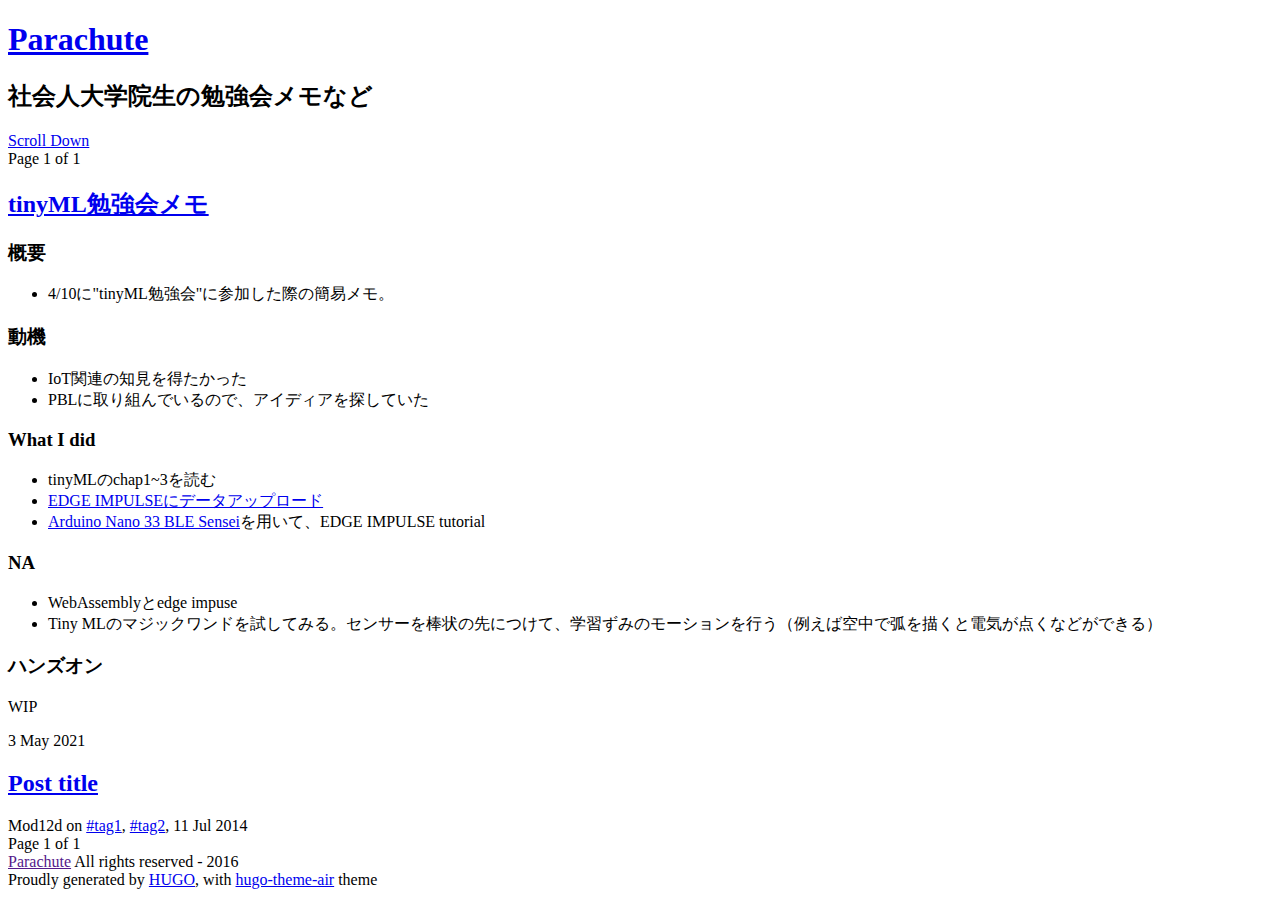
<file: docs/index.html>
<!DOCTYPE html>
<html lang="en-US">

<head>
    <meta charset="utf-8" />
    <meta http-equiv="X-UA-Compatible" content="IE=edge" />

  	<meta property="og:title" content=" Parachute" />
  	<meta property="og:site_name" content="Parachute" />
  	<meta property="og:url" content="https://mod12d.github.io/tech-blog/" />
    
    
    <meta property="og:type" content="website" />
    

  <title>
     Parachute
  </title>

    <meta name="description" content="社会人大学院生の勉強会メモなど" />

    <meta name="HandheldFriendly" content="True" />
    <meta name="viewport" content="width=device-width, initial-scale=1.0" />

    <link rel="shortcut icon" href="https://mod12d.github.io/tech-blog/images/favicon.ico">
	  <link rel="apple-touch-icon" href="https://mod12d.github.io/tech-blog/images/apple-touch-icon.png" />
    
    <link rel="stylesheet" type="text/css" href="https://mod12d.github.io/tech-blog/css/screen.css" />
    <link rel="stylesheet" type="text/css" href="//fonts.googleapis.com/css?family=Merriweather:300,700,700italic,300italic|Open+Sans:700,400|Inconsolata" />


    
      
      
        <link href="https://mod12d.github.io/tech-blog/index.xml" rel="alternate" type="application/rss+xml" title="Parachute" />
      
    
    <meta name="generator" content="Hugo 0.76.5" />

    <link rel="canonical" href="https://mod12d.github.io/tech-blog/" />

     
</head>
<body class="nav-closed">
<div id="particles-js"></div>
  


 <div class="site-wrapper">



<header class="main-header " style="background-image: url(https://mod12d.github.io/tech-blog/images/user.jpg)">


    

    <nav class="main-nav overlay clearfix">
        
        
    </nav>
<div class="vertical">
        <div class="main-header-content inner">
            <h1 class="page-title">
              <a class="btn-bootstrap-2 title-scroll" href="#content">Parachute</a>
          </h1>
          <h2 class="page-description">社会人大学院生の勉強会メモなど</h2>
        </div>
</div>
    <a class="scroll-down icon-arrow-left" href="#content"><span class="hidden">Scroll Down</span></a>
</header>

<main id="content" class="content" role="main">
    
    
    
    
    
    

    <div class="extra-pagination inner">
        <nav class="pagination" role="navigation">
	
	<span class="page-number">Page 1 of 1</span>
	
</nav>

    </div>

    
        
<article class="post post">
    <header class="post-header">
        <h2 class="post-title"><a href="https://mod12d.github.io/tech-blog/post/2021/05/03/test/">tinyML勉強会メモ</a></h2>
    </header>
    <section class="post-excerpt">
      <p>
          <section class="post-content">
            <h3 id="概要">概要</h3>
<ul>
<li>4/10に&quot;tinyML勉強会&quot;に参加した際の簡易メモ。</li>
</ul>
<h3 id="動機">動機</h3>
<ul>
<li>IoT関連の知見を得たかった</li>
<li>PBLに取り組んでいるので、アイディアを探していた</li>
</ul>
<h3 id="what-i-did">What I did</h3>
<ul>
<li>tinyMLのchap1~3を読む</li>
<li><a href="https://studio.edgeimpulse.com/studio/25831">EDGE IMPULSEにデータアップロード</a></li>
<li><a href="https://docs.edgeimpulse.com/docs/arduino-nano-33-ble-sense">Arduino Nano 33 BLE Sensei</a>を用いて、EDGE IMPULSE tutorial</li>
</ul>
<h3 id="na">NA</h3>
<ul>
<li>WebAssemblyとedge impuse</li>
<li>Tiny MLのマジックワンドを試してみる。センサーを棒状の先につけて、学習ずみのモーションを行う（例えば空中で弧を描くと電気が点くなどができる）</li>
</ul>
<h3 id="ハンズオン">ハンズオン</h3>
<p>WIP</p>

          </section>
      </p>
      
    </section>
    <footer class="post-meta">
        
        
        
            
        
        
        <time class="post-date" datetime="2021-05-03T00:00:00Z">
            3 May 2021
        </time>
    </footer>
</article>

    
        
<article class="post post">
    <header class="post-header">
        <h2 class="post-title"><a href="https://mod12d.github.io/tech-blog/post/2014/07/11/post-title/">Post title</a></h2>
    </header>
    <section class="post-excerpt">
      <p>
          <section class="post-content">
            
          </section>
      </p>
      
    </section>
    <footer class="post-meta">
        
        
            Mod12d
        
        on
            
                <a href="https://mod12d.github.io/tech-blog/tags/tag1/">#tag1</a>,
            
                <a href="https://mod12d.github.io/tech-blog/tags/tag2/">#tag2</a>,
            
        
        <time class="post-date" datetime="2014-07-11T10:54:24&#43;02:00">
            11 Jul 2014
        </time>
    </footer>
</article>

    

    <nav class="pagination" role="navigation">
	
	<span class="page-number">Page 1 of 1</span>
	
</nav>


</main>

    <footer class="site-footer clearfix">
        <section class="copyright"><a href="">Parachute</a> All rights reserved - 2016</section>
        
        <section class="poweredby">Proudly generated by <a class="icon-hugo" href="https://gohugo.io">HUGO</a>, with <a class="icon-theme" href="https://github.com/syui/hugo-theme-air">hugo-theme-air</a> theme</section>
        
    </footer>
    </div>
    <script type="text/javascript" src="https://mod12d.github.io/tech-blog/js/jquery.js"></script>
    <script type="text/javascript" src="https://mod12d.github.io/tech-blog/js/jquery.fitvids.js"></script>
    <script type="text/javascript" src="https://mod12d.github.io/tech-blog/js/index.js"></script>
    <script src="https://mod12d.github.io/tech-blog/js/particles.min.js"></script>
    <script src="https://mod12d.github.io/tech-blog/js/particles.js"></script>  

</body>
</html>
</file>
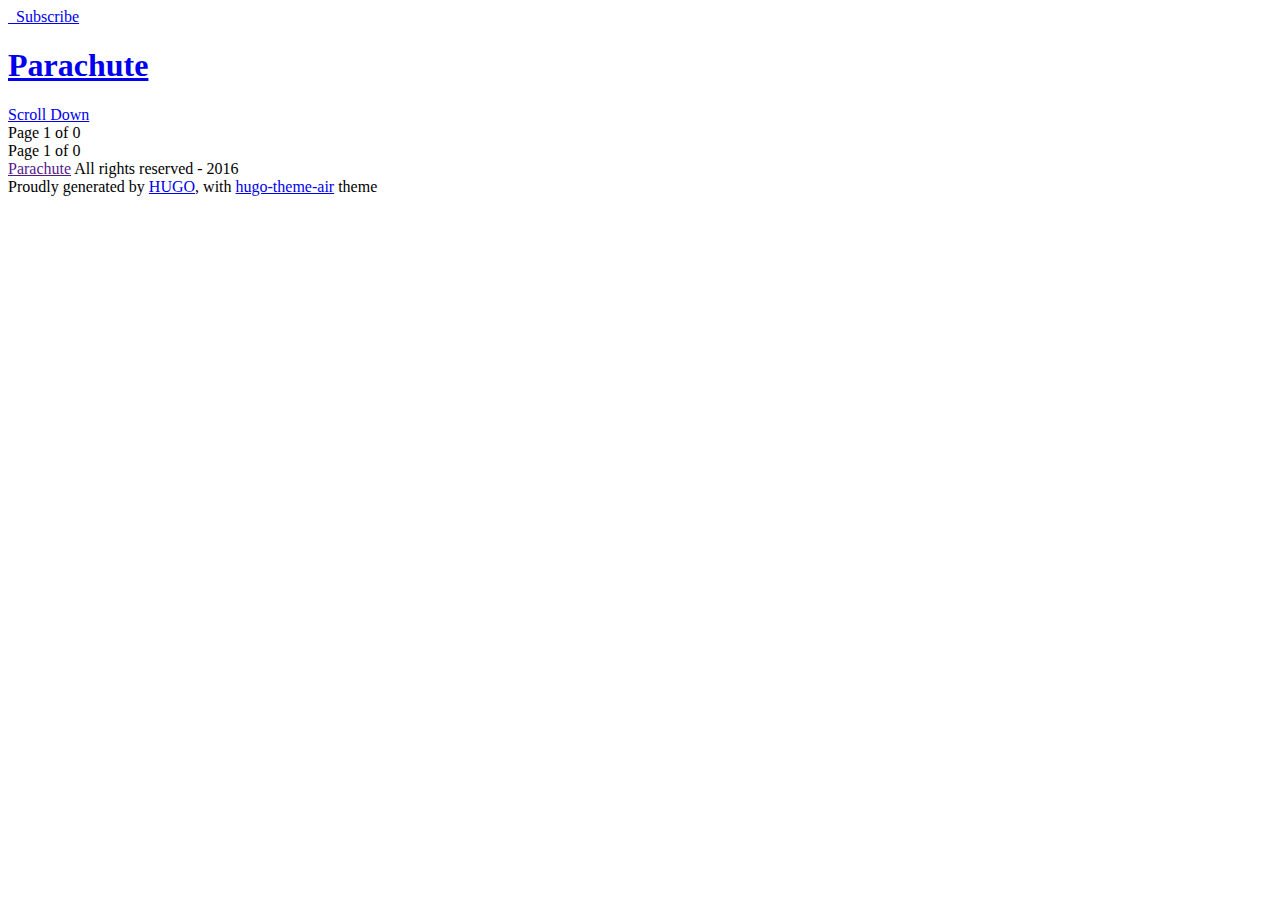
<file: docs/categories/index.html>
<!DOCTYPE html>
<html lang="en-US">

<head>
    <meta charset="utf-8" />
    <meta http-equiv="X-UA-Compatible" content="IE=edge" />

  	<meta property="og:title" content=" Categories &middot;  Parachute" />
  	<meta property="og:site_name" content="Parachute" />
  	<meta property="og:url" content="https://mod12d.github.io/tech-blog/categories/" />
    
    
    <meta property="og:type" content="website" />
    

  <title>
     Categories &middot;  Parachute
  </title>

    <meta name="description" content="社会人大学院生の勉強会メモなど" />

    <meta name="HandheldFriendly" content="True" />
    <meta name="viewport" content="width=device-width, initial-scale=1.0" />

    <link rel="shortcut icon" href="https://mod12d.github.io/tech-blog/images/favicon.ico">
	  <link rel="apple-touch-icon" href="https://mod12d.github.io/tech-blog/images/apple-touch-icon.png" />
    
    <link rel="stylesheet" type="text/css" href="https://mod12d.github.io/tech-blog/css/screen.css" />
    <link rel="stylesheet" type="text/css" href="//fonts.googleapis.com/css?family=Merriweather:300,700,700italic,300italic|Open+Sans:700,400|Inconsolata" />


    
      
          <link href="https://mod12d.github.io/tech-blog/index.xml" rel="alternate" type="application/rss+xml" title="Parachute" />
      
      
        <link href="https://mod12d.github.io/tech-blog/categories/index.xml" rel="alternate" type="application/rss+xml" title="Categories &middot; Parachute" />
      
    
    <meta name="generator" content="Hugo 0.76.5" />

    <link rel="canonical" href="https://mod12d.github.io/tech-blog/categories/" />

     
</head>
<body class="nav-closed">
<div id="particles-js"></div>
  


 <div class="site-wrapper">




	<header class="main-header" style="background-image: url(https://mod12d.github.io/tech-blog/images/user.jpg)">

    <nav class="main-nav overlay clearfix">
      
      
        
          <a class="menu-button icon-feed" href="https://mod12d.github.io/tech-blog/categories/index.xml">&nbsp;&nbsp;Subscribe</a>
        
      
    </nav>
    <div class="vertical">

        <div class="main-header-content inner">
            <h1 class="page-title">

              <a class="btn-bootstrap-2" href="#content">Parachute</a>
          </h1>
        </div>
</div>
    <a class="scroll-down icon-arrow-left" href="#content"><span class="hidden">Scroll Down</span></a>
</header>

<main id="content" class="content" role="main">
    
    
    
    

	<div class="extra-pagination inner">
    <nav class="pagination" role="navigation">
	
	<span class="page-number">Page 1 of 0</span>
	
</nav>

	</div>

	

	<nav class="pagination" role="navigation">
	
	<span class="page-number">Page 1 of 0</span>
	
</nav>

</main>



    <footer class="site-footer clearfix">
        <section class="copyright"><a href="">Parachute</a> All rights reserved - 2016</section>
        
        <section class="poweredby">Proudly generated by <a class="icon-hugo" href="https://gohugo.io">HUGO</a>, with <a class="icon-theme" href="https://github.com/syui/hugo-theme-air">hugo-theme-air</a> theme</section>
        
    </footer>
    </div>
    <script type="text/javascript" src="https://mod12d.github.io/tech-blog/js/jquery.js"></script>
    <script type="text/javascript" src="https://mod12d.github.io/tech-blog/js/jquery.fitvids.js"></script>
    <script type="text/javascript" src="https://mod12d.github.io/tech-blog/js/index.js"></script>
    <script src="https://mod12d.github.io/tech-blog/js/particles.min.js"></script>
    <script src="https://mod12d.github.io/tech-blog/js/particles.js"></script>  

</body>
</html>
</file>
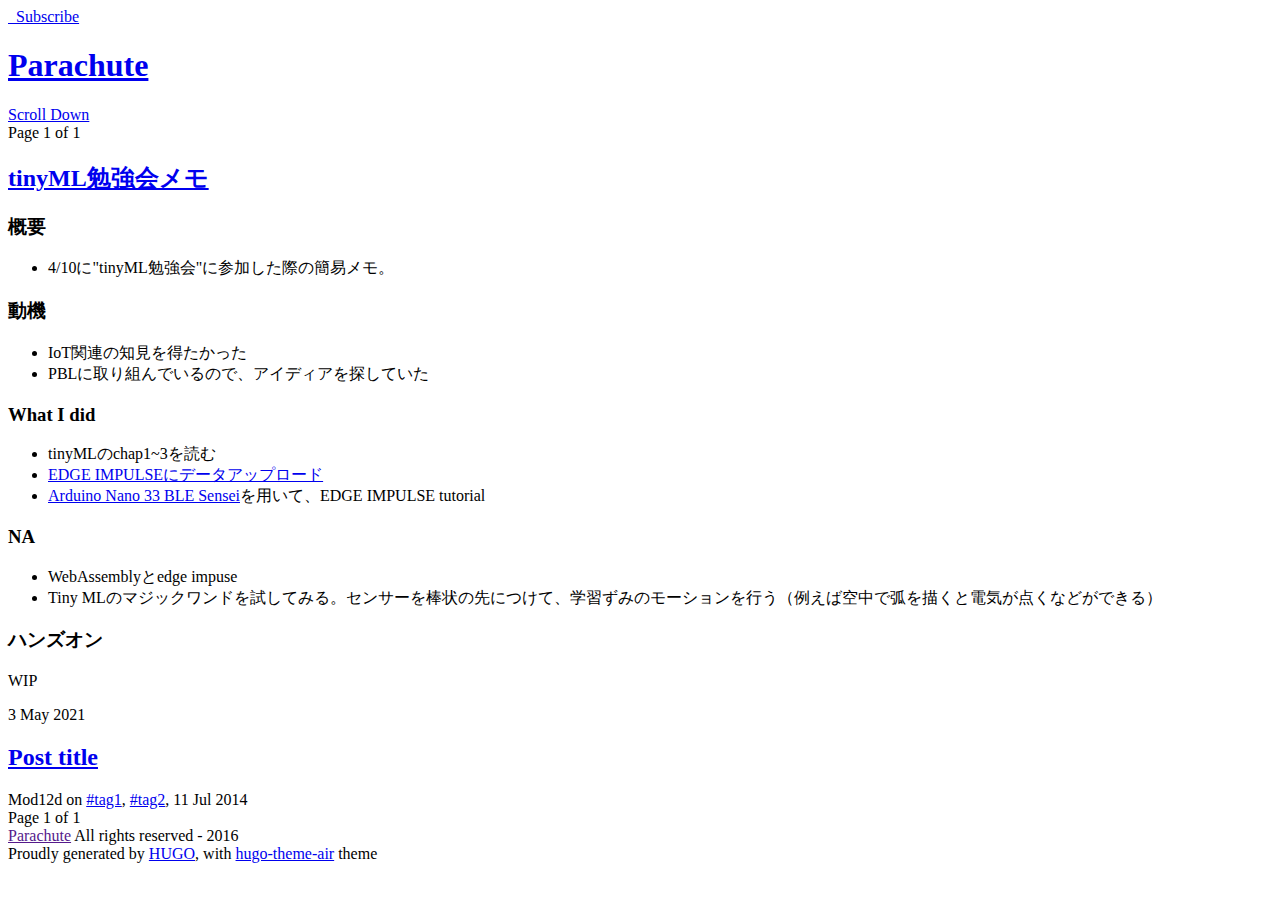
<file: docs/post/index.html>
<!DOCTYPE html>
<html lang="en-US">

<head>
    <meta charset="utf-8" />
    <meta http-equiv="X-UA-Compatible" content="IE=edge" />

  	<meta property="og:title" content=" Posts &middot;  Parachute" />
  	<meta property="og:site_name" content="Parachute" />
  	<meta property="og:url" content="https://mod12d.github.io/tech-blog/post/" />
    
    
    <meta property="og:type" content="website" />
    

  <title>
     Posts &middot;  Parachute
  </title>

    <meta name="description" content="社会人大学院生の勉強会メモなど" />

    <meta name="HandheldFriendly" content="True" />
    <meta name="viewport" content="width=device-width, initial-scale=1.0" />

    <link rel="shortcut icon" href="https://mod12d.github.io/tech-blog/images/favicon.ico">
	  <link rel="apple-touch-icon" href="https://mod12d.github.io/tech-blog/images/apple-touch-icon.png" />
    
    <link rel="stylesheet" type="text/css" href="https://mod12d.github.io/tech-blog/css/screen.css" />
    <link rel="stylesheet" type="text/css" href="//fonts.googleapis.com/css?family=Merriweather:300,700,700italic,300italic|Open+Sans:700,400|Inconsolata" />


    
      
          <link href="https://mod12d.github.io/tech-blog/index.xml" rel="alternate" type="application/rss+xml" title="Parachute" />
      
      
        <link href="https://mod12d.github.io/tech-blog/post/index.xml" rel="alternate" type="application/rss+xml" title="Posts &middot; Parachute" />
      
    
    <meta name="generator" content="Hugo 0.76.5" />

    <link rel="canonical" href="https://mod12d.github.io/tech-blog/post/" />

     
</head>
<body class="nav-closed">
<div id="particles-js"></div>
  


 <div class="site-wrapper">




	<header class="main-header" style="background-image: url(https://mod12d.github.io/tech-blog/images/user.jpg)">

    <nav class="main-nav overlay clearfix">
      
      
        
          <a class="menu-button icon-feed" href="https://mod12d.github.io/tech-blog/post/index.xml">&nbsp;&nbsp;Subscribe</a>
        
      
    </nav>
    <div class="vertical">

        <div class="main-header-content inner">
            <h1 class="page-title">

              <a class="btn-bootstrap-2" href="#content">Parachute</a>
          </h1>
        </div>
</div>
    <a class="scroll-down icon-arrow-left" href="#content"><span class="hidden">Scroll Down</span></a>
</header>

<main id="content" class="content" role="main">
    
    
    
    

	<div class="extra-pagination inner">
    <nav class="pagination" role="navigation">
	
	<span class="page-number">Page 1 of 1</span>
	
</nav>

	</div>

	
	   
<article class="post post">
    <header class="post-header">
        <h2 class="post-title"><a href="https://mod12d.github.io/tech-blog/post/2021/05/03/test/">tinyML勉強会メモ</a></h2>
    </header>
    <section class="post-excerpt">
      <p>
          <section class="post-content">
            <h3 id="概要">概要</h3>
<ul>
<li>4/10に&quot;tinyML勉強会&quot;に参加した際の簡易メモ。</li>
</ul>
<h3 id="動機">動機</h3>
<ul>
<li>IoT関連の知見を得たかった</li>
<li>PBLに取り組んでいるので、アイディアを探していた</li>
</ul>
<h3 id="what-i-did">What I did</h3>
<ul>
<li>tinyMLのchap1~3を読む</li>
<li><a href="https://studio.edgeimpulse.com/studio/25831">EDGE IMPULSEにデータアップロード</a></li>
<li><a href="https://docs.edgeimpulse.com/docs/arduino-nano-33-ble-sense">Arduino Nano 33 BLE Sensei</a>を用いて、EDGE IMPULSE tutorial</li>
</ul>
<h3 id="na">NA</h3>
<ul>
<li>WebAssemblyとedge impuse</li>
<li>Tiny MLのマジックワンドを試してみる。センサーを棒状の先につけて、学習ずみのモーションを行う（例えば空中で弧を描くと電気が点くなどができる）</li>
</ul>
<h3 id="ハンズオン">ハンズオン</h3>
<p>WIP</p>

          </section>
      </p>
      
    </section>
    <footer class="post-meta">
        
        
        
            
        
        
        <time class="post-date" datetime="2021-05-03T00:00:00Z">
            3 May 2021
        </time>
    </footer>
</article>

	
	   
<article class="post post">
    <header class="post-header">
        <h2 class="post-title"><a href="https://mod12d.github.io/tech-blog/post/2014/07/11/post-title/">Post title</a></h2>
    </header>
    <section class="post-excerpt">
      <p>
          <section class="post-content">
            
          </section>
      </p>
      
    </section>
    <footer class="post-meta">
        
        
            Mod12d
        
        on
            
                <a href="https://mod12d.github.io/tech-blog/tags/tag1/">#tag1</a>,
            
                <a href="https://mod12d.github.io/tech-blog/tags/tag2/">#tag2</a>,
            
        
        <time class="post-date" datetime="2014-07-11T10:54:24&#43;02:00">
            11 Jul 2014
        </time>
    </footer>
</article>

	

	<nav class="pagination" role="navigation">
	
	<span class="page-number">Page 1 of 1</span>
	
</nav>

</main>



    <footer class="site-footer clearfix">
        <section class="copyright"><a href="">Parachute</a> All rights reserved - 2016</section>
        
        <section class="poweredby">Proudly generated by <a class="icon-hugo" href="https://gohugo.io">HUGO</a>, with <a class="icon-theme" href="https://github.com/syui/hugo-theme-air">hugo-theme-air</a> theme</section>
        
    </footer>
    </div>
    <script type="text/javascript" src="https://mod12d.github.io/tech-blog/js/jquery.js"></script>
    <script type="text/javascript" src="https://mod12d.github.io/tech-blog/js/jquery.fitvids.js"></script>
    <script type="text/javascript" src="https://mod12d.github.io/tech-blog/js/index.js"></script>
    <script src="https://mod12d.github.io/tech-blog/js/particles.min.js"></script>
    <script src="https://mod12d.github.io/tech-blog/js/particles.js"></script>  

</body>
</html>
</file>
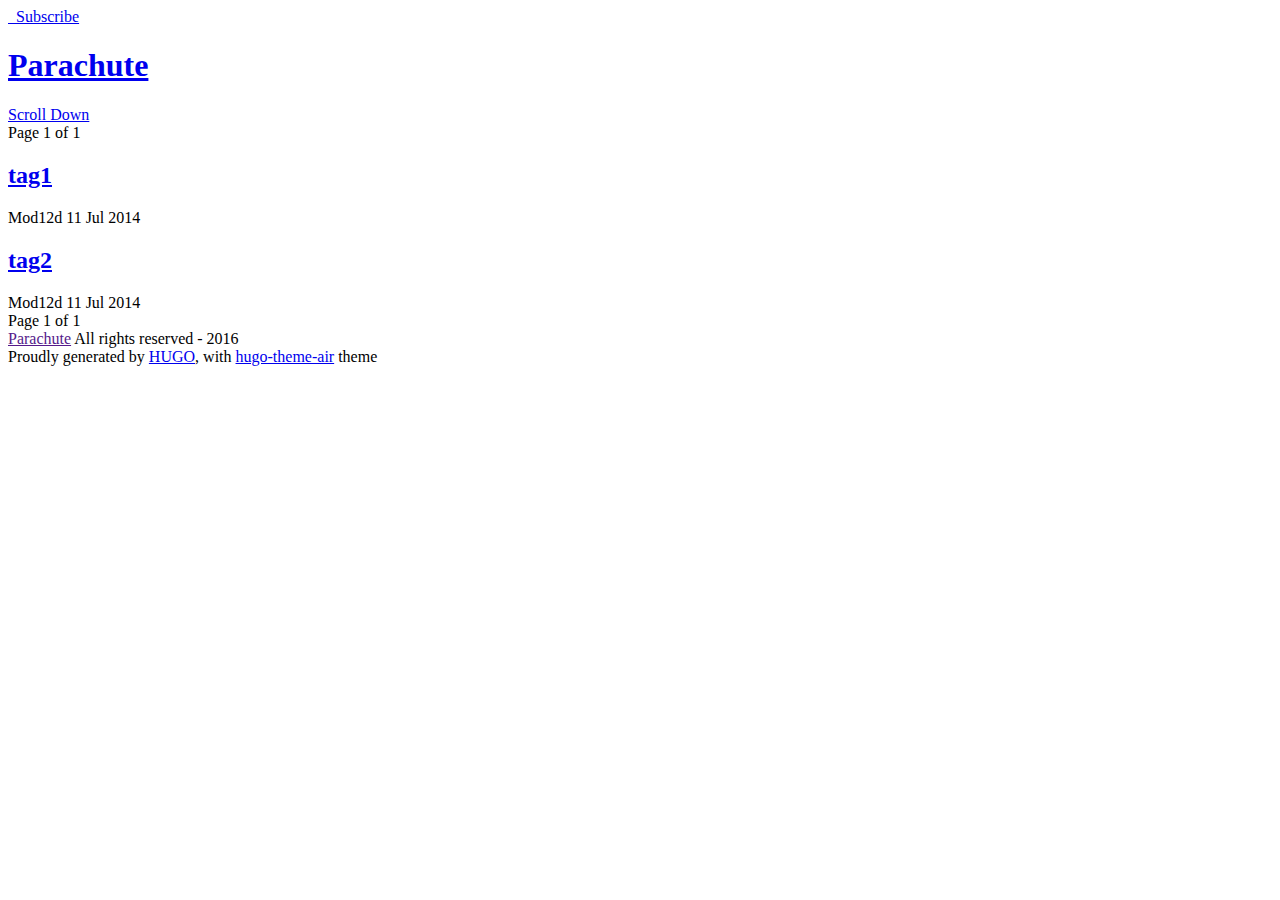
<file: docs/tags/index.html>
<!DOCTYPE html>
<html lang="en-US">

<head>
    <meta charset="utf-8" />
    <meta http-equiv="X-UA-Compatible" content="IE=edge" />

  	<meta property="og:title" content=" Tags &middot;  Parachute" />
  	<meta property="og:site_name" content="Parachute" />
  	<meta property="og:url" content="https://mod12d.github.io/tech-blog/tags/" />
    
    
    <meta property="og:type" content="website" />
    

  <title>
     Tags &middot;  Parachute
  </title>

    <meta name="description" content="社会人大学院生の勉強会メモなど" />

    <meta name="HandheldFriendly" content="True" />
    <meta name="viewport" content="width=device-width, initial-scale=1.0" />

    <link rel="shortcut icon" href="https://mod12d.github.io/tech-blog/images/favicon.ico">
	  <link rel="apple-touch-icon" href="https://mod12d.github.io/tech-blog/images/apple-touch-icon.png" />
    
    <link rel="stylesheet" type="text/css" href="https://mod12d.github.io/tech-blog/css/screen.css" />
    <link rel="stylesheet" type="text/css" href="//fonts.googleapis.com/css?family=Merriweather:300,700,700italic,300italic|Open+Sans:700,400|Inconsolata" />


    
      
          <link href="https://mod12d.github.io/tech-blog/index.xml" rel="alternate" type="application/rss+xml" title="Parachute" />
      
      
        <link href="https://mod12d.github.io/tech-blog/tags/index.xml" rel="alternate" type="application/rss+xml" title="Tags &middot; Parachute" />
      
    
    <meta name="generator" content="Hugo 0.76.5" />

    <link rel="canonical" href="https://mod12d.github.io/tech-blog/tags/" />

     
</head>
<body class="nav-closed">
<div id="particles-js"></div>
  


 <div class="site-wrapper">




	<header class="main-header" style="background-image: url(https://mod12d.github.io/tech-blog/images/user.jpg)">

    <nav class="main-nav overlay clearfix">
      
      
        
          <a class="menu-button icon-feed" href="https://mod12d.github.io/tech-blog/tags/index.xml">&nbsp;&nbsp;Subscribe</a>
        
      
    </nav>
    <div class="vertical">

        <div class="main-header-content inner">
            <h1 class="page-title">

              <a class="btn-bootstrap-2" href="#content">Parachute</a>
          </h1>
        </div>
</div>
    <a class="scroll-down icon-arrow-left" href="#content"><span class="hidden">Scroll Down</span></a>
</header>

<main id="content" class="content" role="main">
    
    
    
    

	<div class="extra-pagination inner">
    <nav class="pagination" role="navigation">
	
	<span class="page-number">Page 1 of 1</span>
	
</nav>

	</div>

	
	   
<article class="post tags">
    <header class="post-header">
        <h2 class="post-title"><a href="https://mod12d.github.io/tech-blog/tags/tag1/">tag1</a></h2>
    </header>
    <section class="post-excerpt">
      <p>
          <section class="post-content">
            
          </section>
      </p>
      
    </section>
    <footer class="post-meta">
        
        
            Mod12d
        
        
        <time class="post-date" datetime="2014-07-11T10:54:24&#43;02:00">
            11 Jul 2014
        </time>
    </footer>
</article>

	
	   
<article class="post tags">
    <header class="post-header">
        <h2 class="post-title"><a href="https://mod12d.github.io/tech-blog/tags/tag2/">tag2</a></h2>
    </header>
    <section class="post-excerpt">
      <p>
          <section class="post-content">
            
          </section>
      </p>
      
    </section>
    <footer class="post-meta">
        
        
            Mod12d
        
        
        <time class="post-date" datetime="2014-07-11T10:54:24&#43;02:00">
            11 Jul 2014
        </time>
    </footer>
</article>

	

	<nav class="pagination" role="navigation">
	
	<span class="page-number">Page 1 of 1</span>
	
</nav>

</main>



    <footer class="site-footer clearfix">
        <section class="copyright"><a href="">Parachute</a> All rights reserved - 2016</section>
        
        <section class="poweredby">Proudly generated by <a class="icon-hugo" href="https://gohugo.io">HUGO</a>, with <a class="icon-theme" href="https://github.com/syui/hugo-theme-air">hugo-theme-air</a> theme</section>
        
    </footer>
    </div>
    <script type="text/javascript" src="https://mod12d.github.io/tech-blog/js/jquery.js"></script>
    <script type="text/javascript" src="https://mod12d.github.io/tech-blog/js/jquery.fitvids.js"></script>
    <script type="text/javascript" src="https://mod12d.github.io/tech-blog/js/index.js"></script>
    <script src="https://mod12d.github.io/tech-blog/js/particles.min.js"></script>
    <script src="https://mod12d.github.io/tech-blog/js/particles.js"></script>  

</body>
</html>
</file>
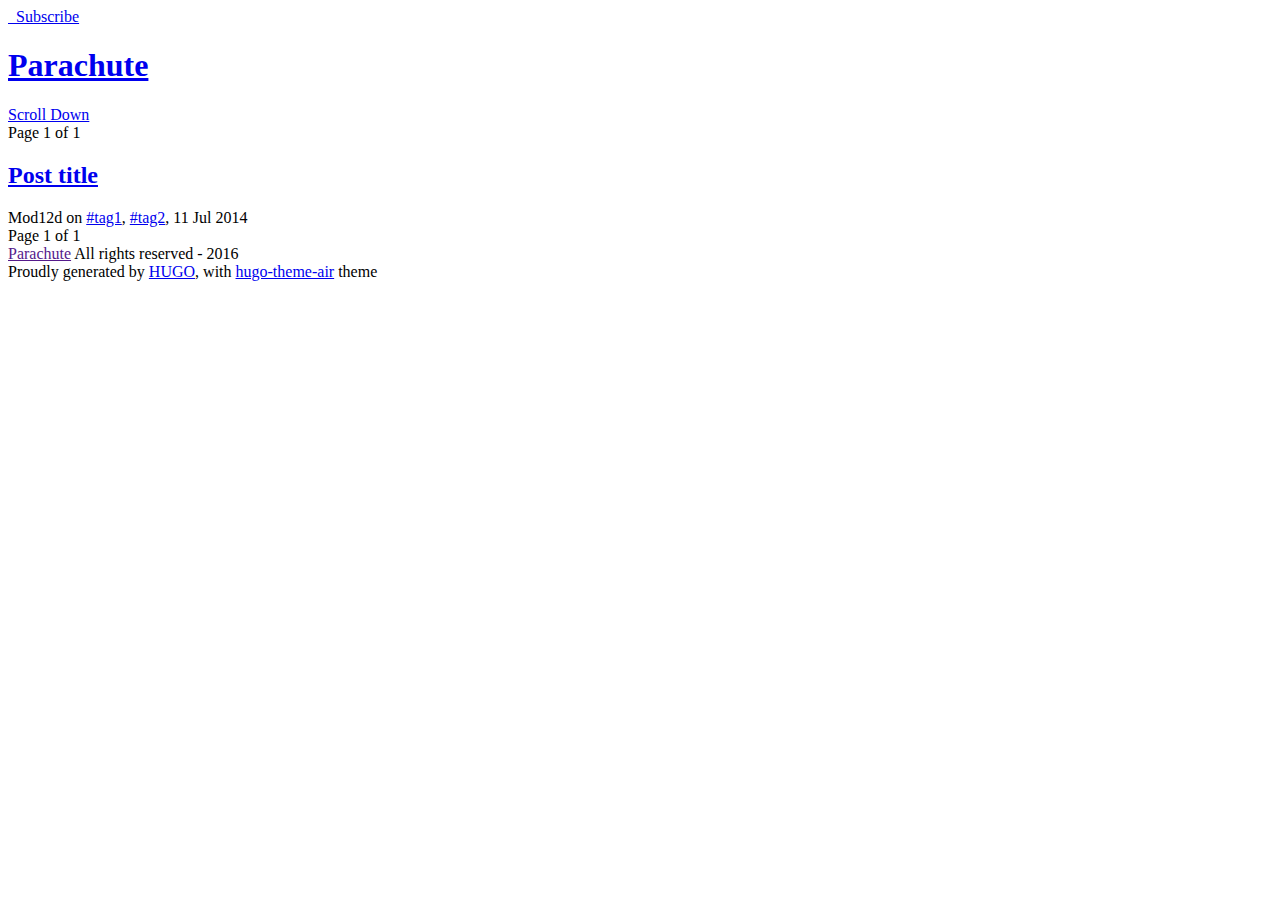
<file: docs/tags/tag1/index.html>
<!DOCTYPE html>
<html lang="en-US">

<head>
    <meta charset="utf-8" />
    <meta http-equiv="X-UA-Compatible" content="IE=edge" />

  	<meta property="og:title" content=" tag1 &middot;  Parachute" />
  	<meta property="og:site_name" content="Parachute" />
  	<meta property="og:url" content="https://mod12d.github.io/tech-blog/tags/tag1/" />
    
    
    <meta property="og:type" content="website" />
    

  <title>
     tag1 &middot;  Parachute
  </title>

    <meta name="description" content="社会人大学院生の勉強会メモなど" />

    <meta name="HandheldFriendly" content="True" />
    <meta name="viewport" content="width=device-width, initial-scale=1.0" />

    <link rel="shortcut icon" href="https://mod12d.github.io/tech-blog/images/favicon.ico">
	  <link rel="apple-touch-icon" href="https://mod12d.github.io/tech-blog/images/apple-touch-icon.png" />
    
    <link rel="stylesheet" type="text/css" href="https://mod12d.github.io/tech-blog/css/screen.css" />
    <link rel="stylesheet" type="text/css" href="//fonts.googleapis.com/css?family=Merriweather:300,700,700italic,300italic|Open+Sans:700,400|Inconsolata" />


    
      
          <link href="https://mod12d.github.io/tech-blog/index.xml" rel="alternate" type="application/rss+xml" title="Parachute" />
      
      
        <link href="https://mod12d.github.io/tech-blog/tags/tag1/index.xml" rel="alternate" type="application/rss+xml" title="tag1 &middot; Parachute" />
      
    
    <meta name="generator" content="Hugo 0.76.5" />

    <link rel="canonical" href="https://mod12d.github.io/tech-blog/tags/tag1/" />

     
</head>
<body class="nav-closed">
<div id="particles-js"></div>
  


 <div class="site-wrapper">




	<header class="main-header" style="background-image: url(https://mod12d.github.io/tech-blog/images/user.jpg)">

    <nav class="main-nav overlay clearfix">
      
      
        
          <a class="menu-button icon-feed" href="https://mod12d.github.io/tech-blog/tags/tag1/index.xml">&nbsp;&nbsp;Subscribe</a>
        
      
    </nav>
    <div class="vertical">

        <div class="main-header-content inner">
            <h1 class="page-title">

              <a class="btn-bootstrap-2" href="#content">Parachute</a>
          </h1>
        </div>
</div>
    <a class="scroll-down icon-arrow-left" href="#content"><span class="hidden">Scroll Down</span></a>
</header>

<main id="content" class="content" role="main">
    
    
    
    

	<div class="extra-pagination inner">
    <nav class="pagination" role="navigation">
	
	<span class="page-number">Page 1 of 1</span>
	
</nav>

	</div>

	
	   
<article class="post post">
    <header class="post-header">
        <h2 class="post-title"><a href="https://mod12d.github.io/tech-blog/post/2014/07/11/post-title/">Post title</a></h2>
    </header>
    <section class="post-excerpt">
      <p>
          <section class="post-content">
            
          </section>
      </p>
      
    </section>
    <footer class="post-meta">
        
        
            Mod12d
        
        on
            
                <a href="https://mod12d.github.io/tech-blog/tags/tag1/">#tag1</a>,
            
                <a href="https://mod12d.github.io/tech-blog/tags/tag2/">#tag2</a>,
            
        
        <time class="post-date" datetime="2014-07-11T10:54:24&#43;02:00">
            11 Jul 2014
        </time>
    </footer>
</article>

	

	<nav class="pagination" role="navigation">
	
	<span class="page-number">Page 1 of 1</span>
	
</nav>

</main>



    <footer class="site-footer clearfix">
        <section class="copyright"><a href="">Parachute</a> All rights reserved - 2016</section>
        
        <section class="poweredby">Proudly generated by <a class="icon-hugo" href="https://gohugo.io">HUGO</a>, with <a class="icon-theme" href="https://github.com/syui/hugo-theme-air">hugo-theme-air</a> theme</section>
        
    </footer>
    </div>
    <script type="text/javascript" src="https://mod12d.github.io/tech-blog/js/jquery.js"></script>
    <script type="text/javascript" src="https://mod12d.github.io/tech-blog/js/jquery.fitvids.js"></script>
    <script type="text/javascript" src="https://mod12d.github.io/tech-blog/js/index.js"></script>
    <script src="https://mod12d.github.io/tech-blog/js/particles.min.js"></script>
    <script src="https://mod12d.github.io/tech-blog/js/particles.js"></script>  

</body>
</html>
</file>
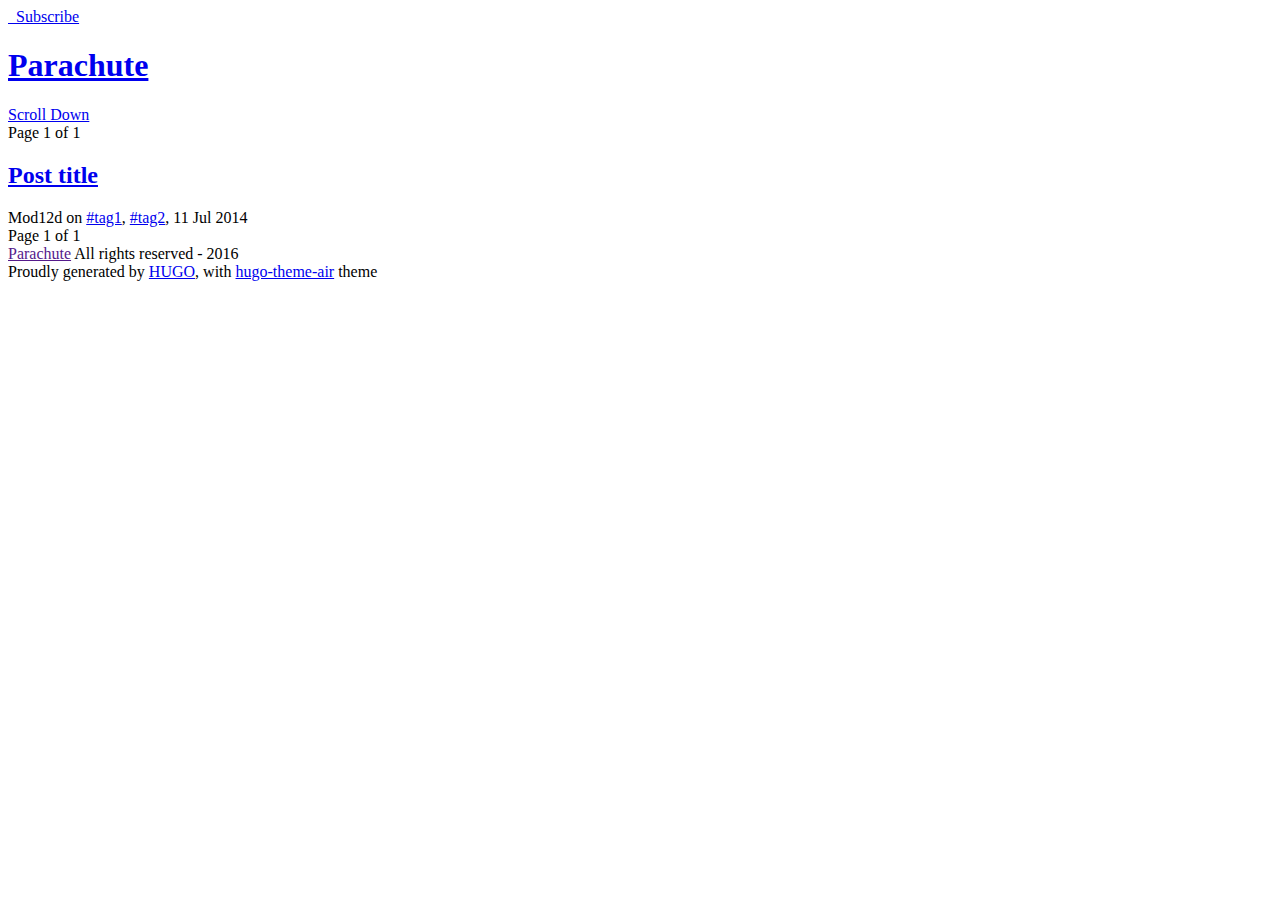
<file: docs/tags/tag2/index.html>
<!DOCTYPE html>
<html lang="en-US">

<head>
    <meta charset="utf-8" />
    <meta http-equiv="X-UA-Compatible" content="IE=edge" />

  	<meta property="og:title" content=" tag2 &middot;  Parachute" />
  	<meta property="og:site_name" content="Parachute" />
  	<meta property="og:url" content="https://mod12d.github.io/tech-blog/tags/tag2/" />
    
    
    <meta property="og:type" content="website" />
    

  <title>
     tag2 &middot;  Parachute
  </title>

    <meta name="description" content="社会人大学院生の勉強会メモなど" />

    <meta name="HandheldFriendly" content="True" />
    <meta name="viewport" content="width=device-width, initial-scale=1.0" />

    <link rel="shortcut icon" href="https://mod12d.github.io/tech-blog/images/favicon.ico">
	  <link rel="apple-touch-icon" href="https://mod12d.github.io/tech-blog/images/apple-touch-icon.png" />
    
    <link rel="stylesheet" type="text/css" href="https://mod12d.github.io/tech-blog/css/screen.css" />
    <link rel="stylesheet" type="text/css" href="//fonts.googleapis.com/css?family=Merriweather:300,700,700italic,300italic|Open+Sans:700,400|Inconsolata" />


    
      
          <link href="https://mod12d.github.io/tech-blog/index.xml" rel="alternate" type="application/rss+xml" title="Parachute" />
      
      
        <link href="https://mod12d.github.io/tech-blog/tags/tag2/index.xml" rel="alternate" type="application/rss+xml" title="tag2 &middot; Parachute" />
      
    
    <meta name="generator" content="Hugo 0.76.5" />

    <link rel="canonical" href="https://mod12d.github.io/tech-blog/tags/tag2/" />

     
</head>
<body class="nav-closed">
<div id="particles-js"></div>
  


 <div class="site-wrapper">




	<header class="main-header" style="background-image: url(https://mod12d.github.io/tech-blog/images/user.jpg)">

    <nav class="main-nav overlay clearfix">
      
      
        
          <a class="menu-button icon-feed" href="https://mod12d.github.io/tech-blog/tags/tag2/index.xml">&nbsp;&nbsp;Subscribe</a>
        
      
    </nav>
    <div class="vertical">

        <div class="main-header-content inner">
            <h1 class="page-title">

              <a class="btn-bootstrap-2" href="#content">Parachute</a>
          </h1>
        </div>
</div>
    <a class="scroll-down icon-arrow-left" href="#content"><span class="hidden">Scroll Down</span></a>
</header>

<main id="content" class="content" role="main">
    
    
    
    

	<div class="extra-pagination inner">
    <nav class="pagination" role="navigation">
	
	<span class="page-number">Page 1 of 1</span>
	
</nav>

	</div>

	
	   
<article class="post post">
    <header class="post-header">
        <h2 class="post-title"><a href="https://mod12d.github.io/tech-blog/post/2014/07/11/post-title/">Post title</a></h2>
    </header>
    <section class="post-excerpt">
      <p>
          <section class="post-content">
            
          </section>
      </p>
      
    </section>
    <footer class="post-meta">
        
        
            Mod12d
        
        on
            
                <a href="https://mod12d.github.io/tech-blog/tags/tag1/">#tag1</a>,
            
                <a href="https://mod12d.github.io/tech-blog/tags/tag2/">#tag2</a>,
            
        
        <time class="post-date" datetime="2014-07-11T10:54:24&#43;02:00">
            11 Jul 2014
        </time>
    </footer>
</article>

	

	<nav class="pagination" role="navigation">
	
	<span class="page-number">Page 1 of 1</span>
	
</nav>

</main>



    <footer class="site-footer clearfix">
        <section class="copyright"><a href="">Parachute</a> All rights reserved - 2016</section>
        
        <section class="poweredby">Proudly generated by <a class="icon-hugo" href="https://gohugo.io">HUGO</a>, with <a class="icon-theme" href="https://github.com/syui/hugo-theme-air">hugo-theme-air</a> theme</section>
        
    </footer>
    </div>
    <script type="text/javascript" src="https://mod12d.github.io/tech-blog/js/jquery.js"></script>
    <script type="text/javascript" src="https://mod12d.github.io/tech-blog/js/jquery.fitvids.js"></script>
    <script type="text/javascript" src="https://mod12d.github.io/tech-blog/js/index.js"></script>
    <script src="https://mod12d.github.io/tech-blog/js/particles.min.js"></script>
    <script src="https://mod12d.github.io/tech-blog/js/particles.js"></script>  

</body>
</html>
</file>
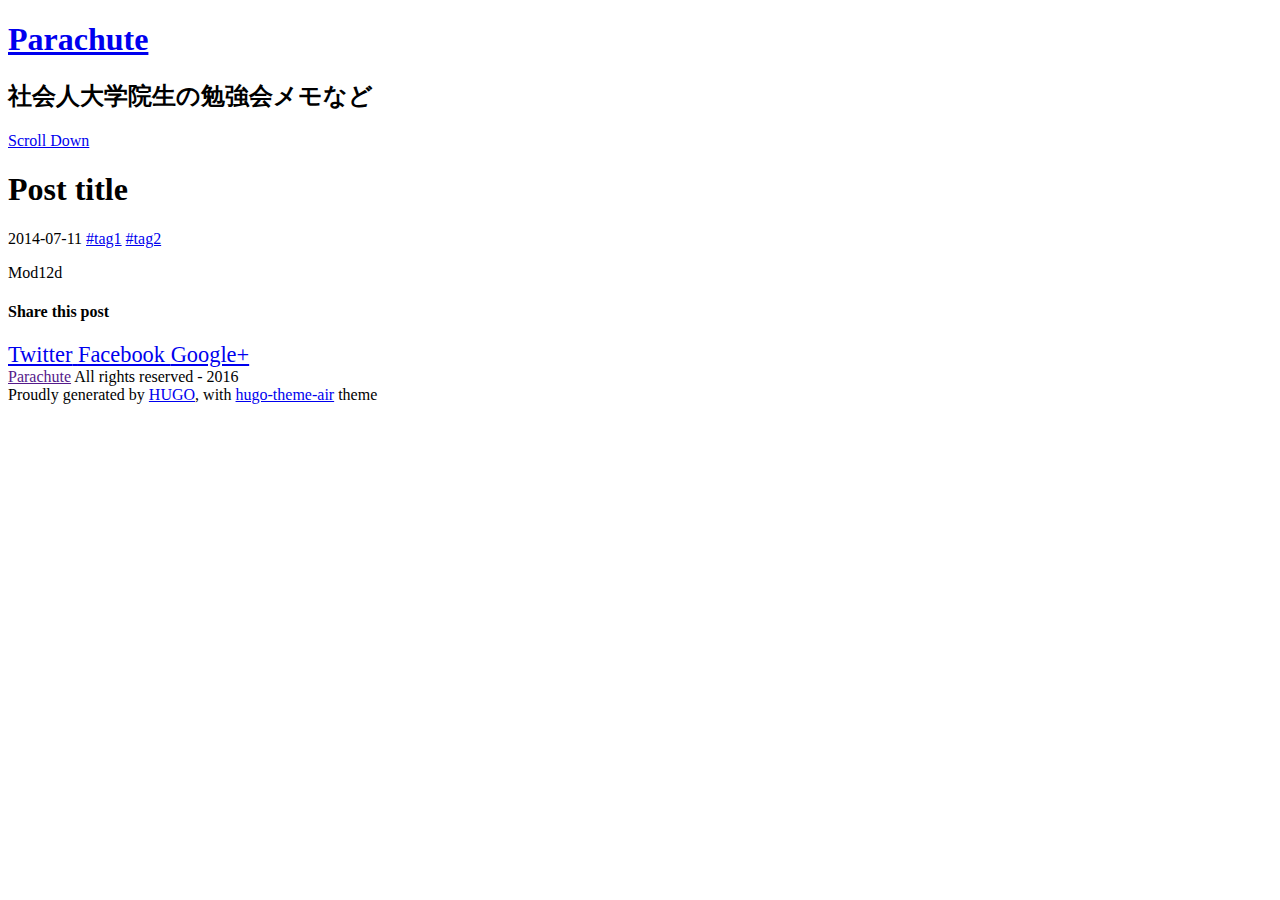
<file: docs/post/2014/07/11/post-title/index.html>
<!DOCTYPE html>
<html lang="en-US">

<head>
    <meta charset="utf-8" />
    <meta http-equiv="X-UA-Compatible" content="IE=edge" />

  	<meta property="og:title" content=" Post title &middot;  Parachute" />
  	<meta property="og:site_name" content="Parachute" />
  	<meta property="og:url" content="https://mod12d.github.io/tech-blog/post/2014/07/11/post-title/" />
    
    
  	<meta property="og:type" content="article" />

    <meta property="og:article:published_time" content="2014-07-11T10:54:24&#43;02:00" />

    
    <meta property="og:article:tag" content="tag1" />
    
    <meta property="og:article:tag" content="tag2" />
    
    

  <title>
     Post title &middot;  Parachute
  </title>

    <meta name="description" content="社会人大学院生の勉強会メモなど" />

    <meta name="HandheldFriendly" content="True" />
    <meta name="viewport" content="width=device-width, initial-scale=1.0" />

    <link rel="shortcut icon" href="https://mod12d.github.io/tech-blog/images/favicon.ico">
	  <link rel="apple-touch-icon" href="https://mod12d.github.io/tech-blog/images/apple-touch-icon.png" />
    
    <link rel="stylesheet" type="text/css" href="https://mod12d.github.io/tech-blog/css/screen.css" />
    <link rel="stylesheet" type="text/css" href="//fonts.googleapis.com/css?family=Merriweather:300,700,700italic,300italic|Open+Sans:700,400|Inconsolata" />


    
      
          <link href="https://mod12d.github.io/tech-blog/index.xml" rel="alternate" type="application/rss+xml" title="Parachute" />
      
      
    
    <meta name="generator" content="Hugo 0.76.5" />

    <link rel="canonical" href="https://mod12d.github.io/tech-blog/post/2014/07/11/post-title/" />

     
</head>
<body class="nav-closed">
<div id="particles-js"></div>
  


 <div class="site-wrapper">



<header class="main-header " style="background-image: url(https://mod12d.github.io/tech-blog/images/user.jpg)">

    <nav class="main-nav overlay clearfix">
        
        
    </nav>
<div class="vertical">
        <div class="main-header-content inner">
            <h1 class="page-title">
              <a class="btn-bootstrap-2" href="#content">Parachute</a>
          </h1>
          <h2 class="page-description">社会人大学院生の勉強会メモなど</h2>
        </div>
</div>
    <a class="scroll-down icon-arrow-left" href="#content"><span class="hidden">Scroll Down</span></a>
</header>

  <main id="content" class="content" role="main">


  <article class="post post">

    <header class="post-header">
        <h1 class="post-title">Post title</h1>
        <section class="post-meta">
        
	<time class="post-date" datetime="2014-07-11">
            2014-07-11
          </time>
        
         
          <span class="post-tag small"><a href="https://mod12d.github.io/tech-blog/tags/tag1/">#tag1</a></span>
         
          <span class="post-tag small"><a href="https://mod12d.github.io/tech-blog/tags/tag2/">#tag2</a></span>
         
        </section>
    </header>

    <section class="post-content">
      
    </section>


  <footer class="post-footer">


    

    <section class="author">

  <p>Mod12d</p>
  

</section>


    
    <section class="share">
      <h4>Share this post</h4>
      <a class="icon-twitter" style="font-size: 1.4em" href="https://twitter.com/share?text=Post%20title&amp;url=https%3a%2f%2fmod12d.github.io%2ftech-blog%2fpost%2f2014%2f07%2f11%2fpost-title%2f"
          onclick="window.open(this.href, 'twitter-share', 'width=550,height=235');return false;">
          <span class="hidden">Twitter</span>
      </a>
      <a class="icon-facebook" style="font-size: 1.4em" href="https://www.facebook.com/sharer/sharer.php?u=https%3a%2f%2fmod12d.github.io%2ftech-blog%2fpost%2f2014%2f07%2f11%2fpost-title%2f"
          onclick="window.open(this.href, 'facebook-share','width=580,height=296');return false;">
          <span class="hidden">Facebook</span>
      </a>
      <a class="icon-google-plus" style="font-size: 1.4em" href="https://plus.google.com/share?url=https%3a%2f%2fmod12d.github.io%2ftech-blog%2fpost%2f2014%2f07%2f11%2fpost-title%2f"
         onclick="window.open(this.href, 'google-plus-share', 'width=490,height=530');return false;">
          <span class="hidden">Google+</span>
      </a>
    </section>
    

    
    
    <div id="disqus_thread"></div>
    <script type="text/javascript">
      var disqus_shortname = 'Parachute';
      (function() {
        var dsq = document.createElement('script'); dsq.type = 'text/javascript'; dsq.async = true;
        dsq.src = '//' + disqus_shortname + '.disqus.com/embed.js';
        (document.getElementsByTagName('head')[0] || document.getElementsByTagName('body')[0]).appendChild(dsq);
      })();
    </script>
    <noscript>Please enable JavaScript to view the <a href="https://disqus.com/?ref_noscript">comments powered by Disqus.</a></noscript>
    
    

  </footer>
</article>

</main>
    <footer class="site-footer clearfix">
        <section class="copyright"><a href="">Parachute</a> All rights reserved - 2016</section>
        
        <section class="poweredby">Proudly generated by <a class="icon-hugo" href="https://gohugo.io">HUGO</a>, with <a class="icon-theme" href="https://github.com/syui/hugo-theme-air">hugo-theme-air</a> theme</section>
        
    </footer>
    </div>
    <script type="text/javascript" src="https://mod12d.github.io/tech-blog/js/jquery.js"></script>
    <script type="text/javascript" src="https://mod12d.github.io/tech-blog/js/jquery.fitvids.js"></script>
    <script type="text/javascript" src="https://mod12d.github.io/tech-blog/js/index.js"></script>
    <script src="https://mod12d.github.io/tech-blog/js/particles.min.js"></script>
    <script src="https://mod12d.github.io/tech-blog/js/particles.js"></script>  

</body>
</html>
</file>
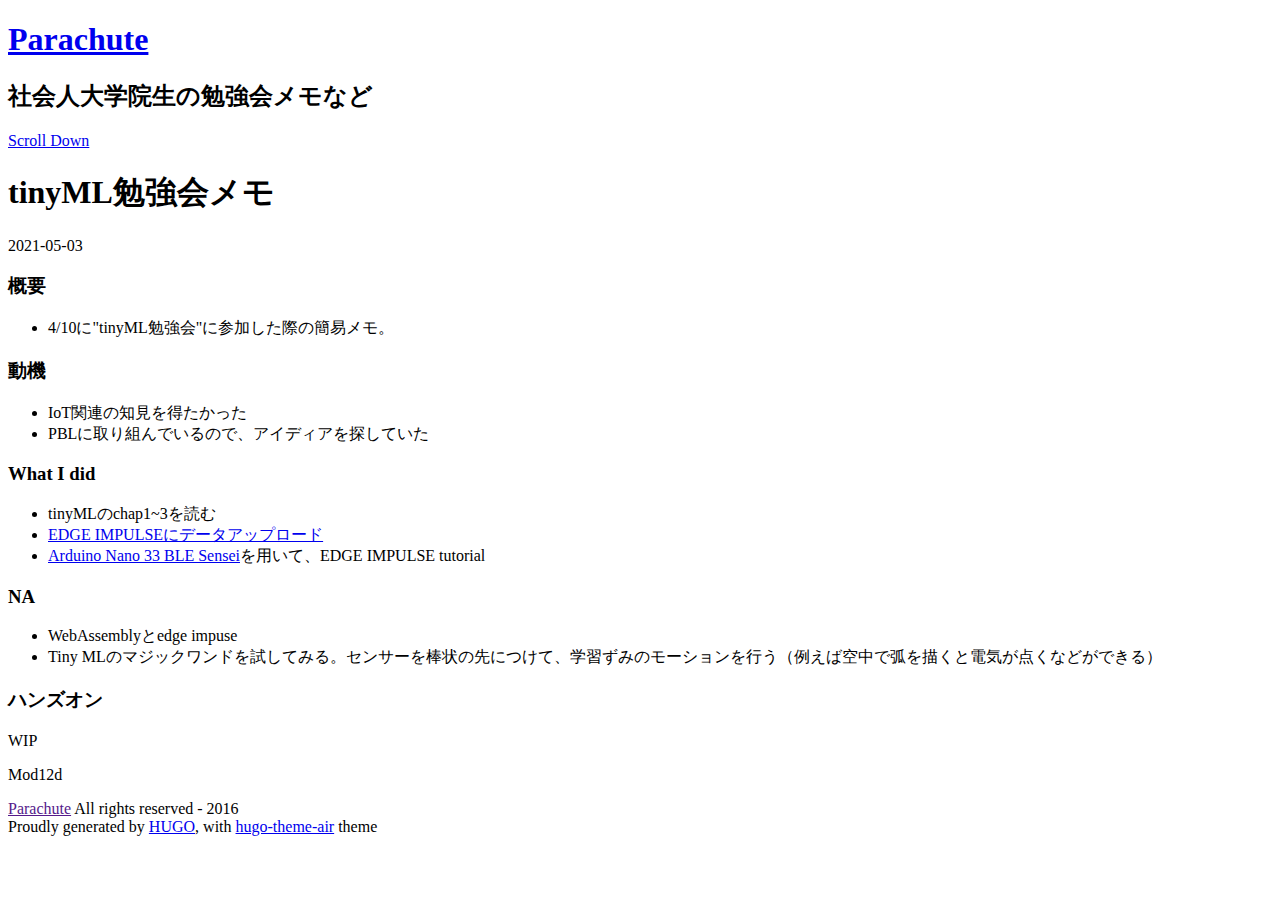
<file: docs/post/2021/05/03/test/index.html>
<!DOCTYPE html>
<html lang="en-US">

<head>
    <meta charset="utf-8" />
    <meta http-equiv="X-UA-Compatible" content="IE=edge" />

  	<meta property="og:title" content=" tinyML勉強会メモ &middot;  Parachute" />
  	<meta property="og:site_name" content="Parachute" />
  	<meta property="og:url" content="https://mod12d.github.io/tech-blog/post/2021/05/03/test/" />
    
    
  	<meta property="og:type" content="article" />

    <meta property="og:article:published_time" content="2021-05-03T00:00:00Z" />

    
    

  <title>
     tinyML勉強会メモ &middot;  Parachute
  </title>

    <meta name="description" content="社会人大学院生の勉強会メモなど" />

    <meta name="HandheldFriendly" content="True" />
    <meta name="viewport" content="width=device-width, initial-scale=1.0" />

    <link rel="shortcut icon" href="https://mod12d.github.io/tech-blog/images/favicon.ico">
	  <link rel="apple-touch-icon" href="https://mod12d.github.io/tech-blog/images/apple-touch-icon.png" />
    
    <link rel="stylesheet" type="text/css" href="https://mod12d.github.io/tech-blog/css/screen.css" />
    <link rel="stylesheet" type="text/css" href="//fonts.googleapis.com/css?family=Merriweather:300,700,700italic,300italic|Open+Sans:700,400|Inconsolata" />


    
      
          <link href="https://mod12d.github.io/tech-blog/index.xml" rel="alternate" type="application/rss+xml" title="Parachute" />
      
      
    
    <meta name="generator" content="Hugo 0.76.5" />

    <link rel="canonical" href="https://mod12d.github.io/tech-blog/post/2021/05/03/test/" />

     
</head>
<body class="nav-closed">
<div id="particles-js"></div>
  


 <div class="site-wrapper">



<header class="main-header " style="background-image: url(https://mod12d.github.io/tech-blog/images/user.jpg)">

    <nav class="main-nav overlay clearfix">
        
        
    </nav>
<div class="vertical">
        <div class="main-header-content inner">
            <h1 class="page-title">
              <a class="btn-bootstrap-2" href="#content">Parachute</a>
          </h1>
          <h2 class="page-description">社会人大学院生の勉強会メモなど</h2>
        </div>
</div>
    <a class="scroll-down icon-arrow-left" href="#content"><span class="hidden">Scroll Down</span></a>
</header>

  <main id="content" class="content" role="main">


  <article class="post post">

    <header class="post-header">
        <h1 class="post-title">tinyML勉強会メモ</h1>
        <section class="post-meta">
        
	<time class="post-date" datetime="2021-05-03">
            2021-05-03
          </time>
        
         
        </section>
    </header>

    <section class="post-content">
      <h3 id="概要">概要</h3>
<ul>
<li>4/10に&quot;tinyML勉強会&quot;に参加した際の簡易メモ。</li>
</ul>
<h3 id="動機">動機</h3>
<ul>
<li>IoT関連の知見を得たかった</li>
<li>PBLに取り組んでいるので、アイディアを探していた</li>
</ul>
<h3 id="what-i-did">What I did</h3>
<ul>
<li>tinyMLのchap1~3を読む</li>
<li><a href="https://studio.edgeimpulse.com/studio/25831">EDGE IMPULSEにデータアップロード</a></li>
<li><a href="https://docs.edgeimpulse.com/docs/arduino-nano-33-ble-sense">Arduino Nano 33 BLE Sensei</a>を用いて、EDGE IMPULSE tutorial</li>
</ul>
<h3 id="na">NA</h3>
<ul>
<li>WebAssemblyとedge impuse</li>
<li>Tiny MLのマジックワンドを試してみる。センサーを棒状の先につけて、学習ずみのモーションを行う（例えば空中で弧を描くと電気が点くなどができる）</li>
</ul>
<h3 id="ハンズオン">ハンズオン</h3>
<p>WIP</p>

    </section>


  <footer class="post-footer">


    

    <section class="author">

  <p>Mod12d</p>
  

</section>


    

    

  </footer>
</article>

</main>
    <footer class="site-footer clearfix">
        <section class="copyright"><a href="">Parachute</a> All rights reserved - 2016</section>
        
        <section class="poweredby">Proudly generated by <a class="icon-hugo" href="https://gohugo.io">HUGO</a>, with <a class="icon-theme" href="https://github.com/syui/hugo-theme-air">hugo-theme-air</a> theme</section>
        
    </footer>
    </div>
    <script type="text/javascript" src="https://mod12d.github.io/tech-blog/js/jquery.js"></script>
    <script type="text/javascript" src="https://mod12d.github.io/tech-blog/js/jquery.fitvids.js"></script>
    <script type="text/javascript" src="https://mod12d.github.io/tech-blog/js/index.js"></script>
    <script src="https://mod12d.github.io/tech-blog/js/particles.min.js"></script>
    <script src="https://mod12d.github.io/tech-blog/js/particles.js"></script>  

</body>
</html>
</file>
